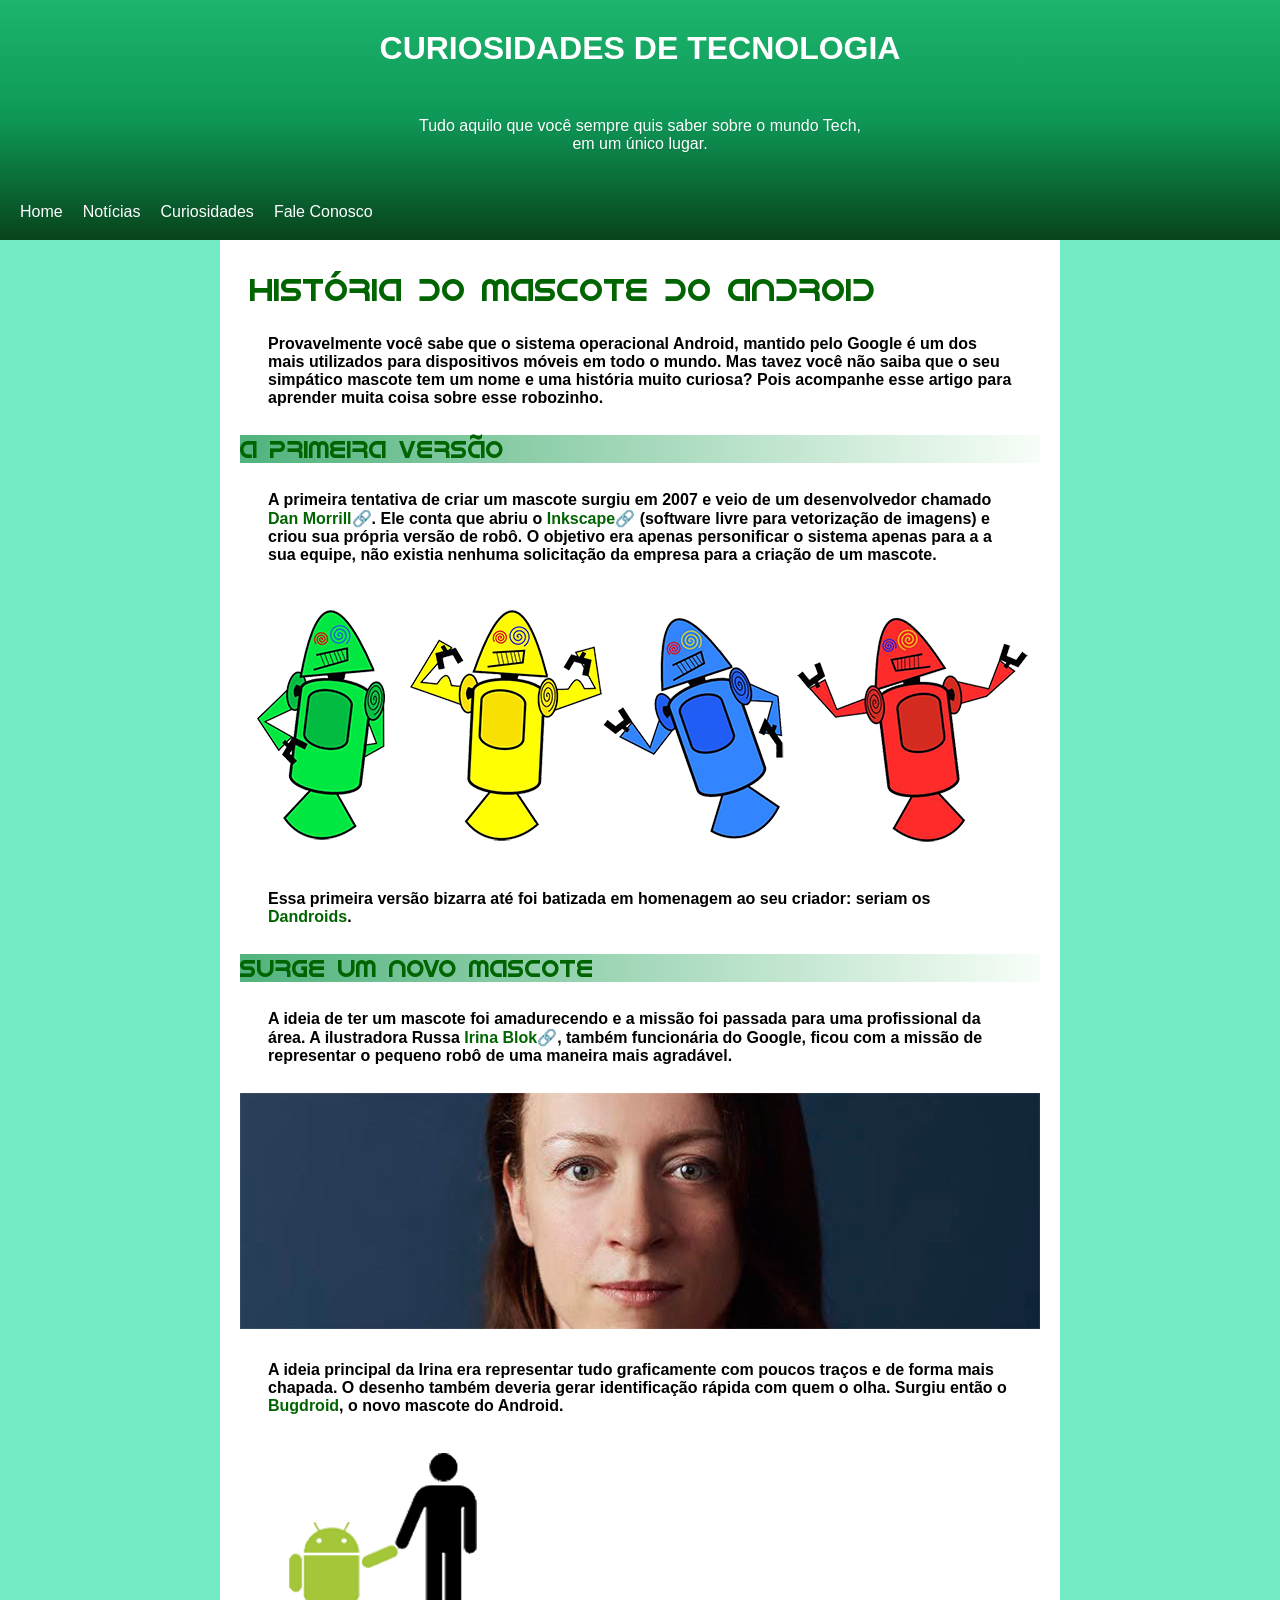
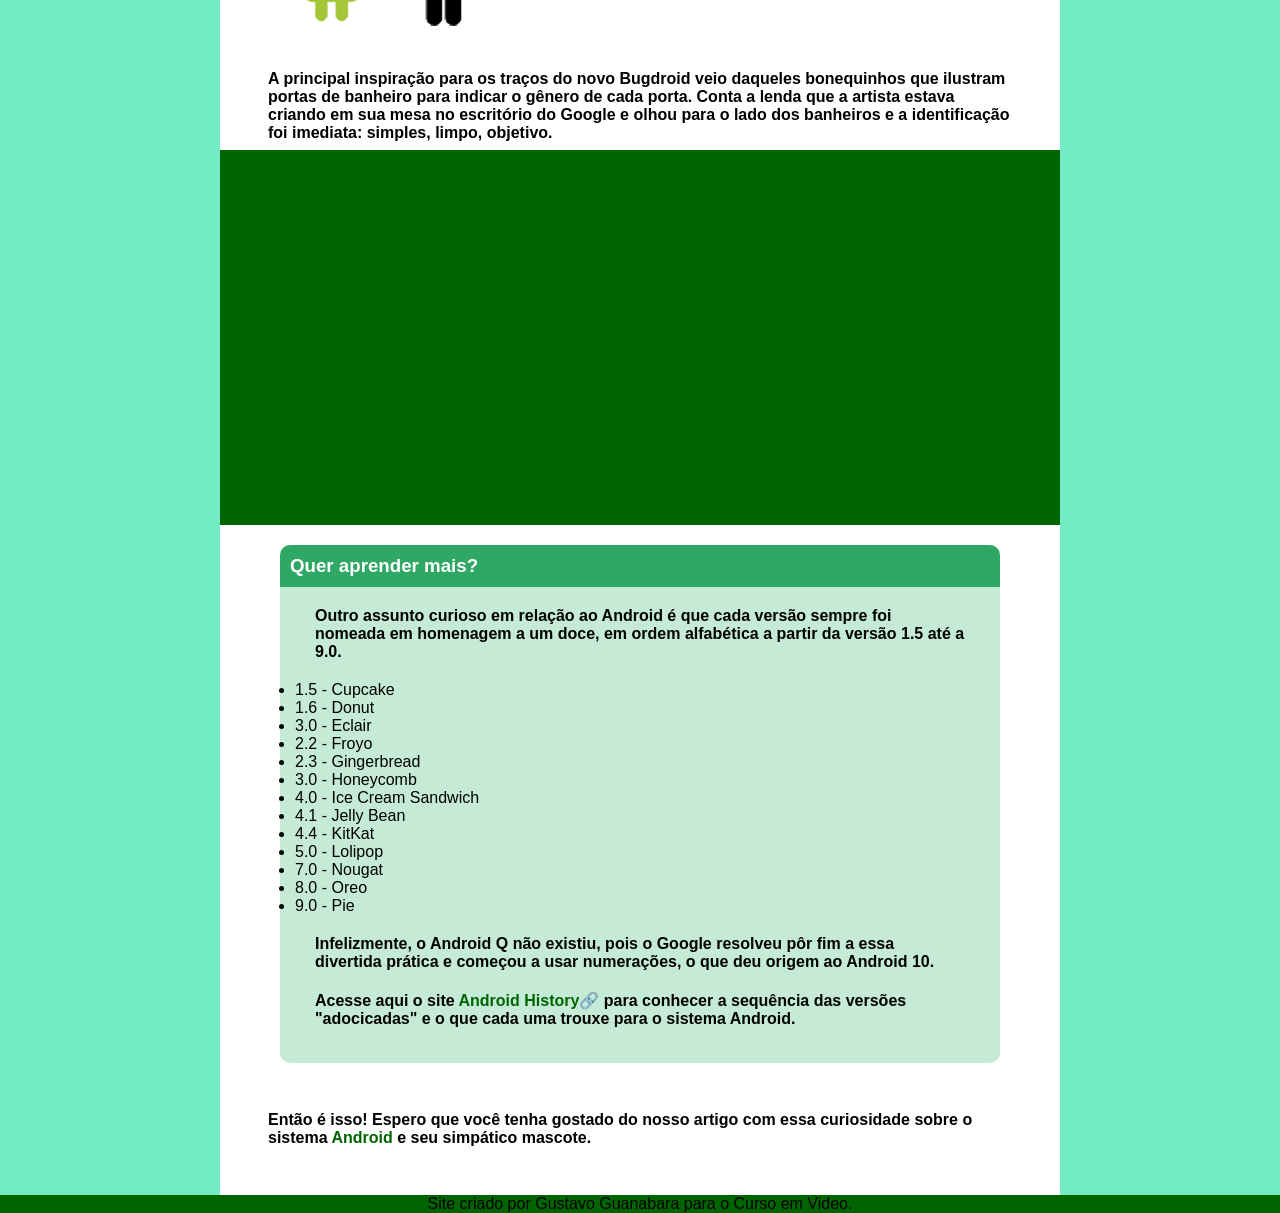
<file: desafio gg/index.html>
<!DOCTYPE html>
<html lang="pt-br">
<head>
    <meta charset="UTF-8">
    <meta name="viewport" content="width=device-width, initial-scale=1.0">
    <link rel="stylesheet" href="style.css">
    <title>Android</title>
</head>
<body>
    <header>
        <h1>CURIOSIDADES DE TECNOLOGIA</h1>
        <p>Tudo aquilo que você sempre quis saber sobre o mundo Tech,<br> em um único lugar.</p>
        <nav>
            <ul>
                <li><a href="#">Home</a></li>
                <li><a href="#">Notícias</a></li>
                <li><a href="#">Curiosidades</a></li>
                <li><a href="#">Fale Conosco</a></li>
            </ul>
        </nav>
    </header>
    <main>   
        <h1>História do Mascote do Android</h1>
            <p>Provavelmente você sabe que o sistema operacional Android, mantido pelo Google é um dos mais utilizados para dispositivos móveis em todo o mundo. Mas tavez você não saiba que o seu simpático mascote tem um nome e uma história muito curiosa? Pois acompanhe esse artigo para aprender muita coisa sobre esse robozinho.   
            </p>
        <h2>A primeira versão</h2>
            <p>A primeira tentativa de criar um mascote surgiu em 2007 e veio de um desenvolvedor chamado <a href="#">Dan Morrill</a>🔗. Ele conta que abriu o <a href="#">Inkscape</a>🔗 (software livre para vetorização de imagens) e criou sua própria versão de robô. O objetivo era apenas personificar o sistema apenas para a a sua equipe, não existia nenhuma solicitação da empresa para a criação de um mascote.
            </p>
        <img src="imagens/dan-droids.png" alt="Droids">
            <p>Essa primeira versão bizarra até foi batizada em homenagem ao seu criador: seriam os <a href="#">Dandroids</a>.</p>
        <h2>Surge um novo mascote</h2>
            <p>A ideia de ter um mascote foi amadurecendo e a missão foi passada para uma profissional da área. A ilustradora Russa <a href="#">Irina Blok</a>🔗, também funcionária do Google, ficou com a missão de representar o pequeno robô de uma maneira mais agradável.</p>
        <img src="imagens/irina-blok.jpg" alt="irina">
            <p>A ideia principal da Irina era representar tudo graficamente com poucos traços e de forma mais chapada. O desenho também deveria gerar identificação rápida com quem o olha. Surgiu então o <a href="#">Bugdroid</a>, o novo mascote do Android.</p>
        <img src="imagens/bugdroid.png" alt="bugdroids">
            <p>A principal inspiração para os traços do novo Bugdroid veio daqueles bonequinhos que ilustram portas de banheiro para indicar o gênero de cada porta. Conta a lenda que a artista estava criando em sua mesa no escritório do Google e olhou para o lado dos banheiros e a identificação foi imediata: simples, limpo, objetivo.</p> 
        <div class="video">
            <iframe width="800px" height="400px" src="https://www.youtube.com/embed/l2UDgpLz20M?si=P0uqSOgSA6E5FmM8" title="YouTube video player" frameborder="0" allow="accelerometer; autoplay; clipboard-write; encrypted-media; gyroscope; picture-in-picture; web-share" referrerpolicy="strict-origin-when-cross-origin" allowfullscreen></iframe>
        </div>
    <aside>  
        <h3> Quer aprender mais? </h3>
            <p>Outro assunto curioso em relação ao Android é que cada versão sempre foi nomeada em homenagem a um doce, em ordem alfabética a partir da versão 1.5 até a 9.0.</p>
            <ul >
                <li>1.5 - Cupcake</li>
                <li>  1.6 - Donut</li>
                <li>  3.0 - Eclair</li>
                <li> 2.2 - Froyo</li>
                <li>  2.3 - Gingerbread</li>
                <li> 3.0 - Honeycomb</li>
                <li> 4.0 - Ice Cream Sandwich</li>
            </ul>
            <ul>    
                <li>  4.1 - Jelly Bean</li>
                <li>  4.4 - KitKat</li>
                <li>  5.0 - Lolipop</li>
                <li>  7.0 - Nougat</li>
                <li>  8.0 - Oreo</li>
                <li>  9.0 - Pie</li>
            </ul>
            <p>
            Infelizmente, o Android Q não existiu, pois o Google resolveu pôr fim a essa divertida prática e começou a usar numerações, o que deu origem ao Android 10.
            </p> 
            <p>
            Acesse aqui o site <a href="#">Android History</a>🔗 para conhecer a sequência das versões "adocicadas" e o que cada uma trouxe para o sistema Android.
            </p>
    </aside>
        <p>
        Então é isso! Espero que você tenha gostado do nosso artigo com essa curiosidade sobre o sistema <a href="#">Android</a> e seu simpático mascote.
        </p>
    </main>
    <footer>
        <p>Site criado por Gustavo Guanabara para o Curso em Video.</p>    
    </footer>
</body>
</html>
</file>
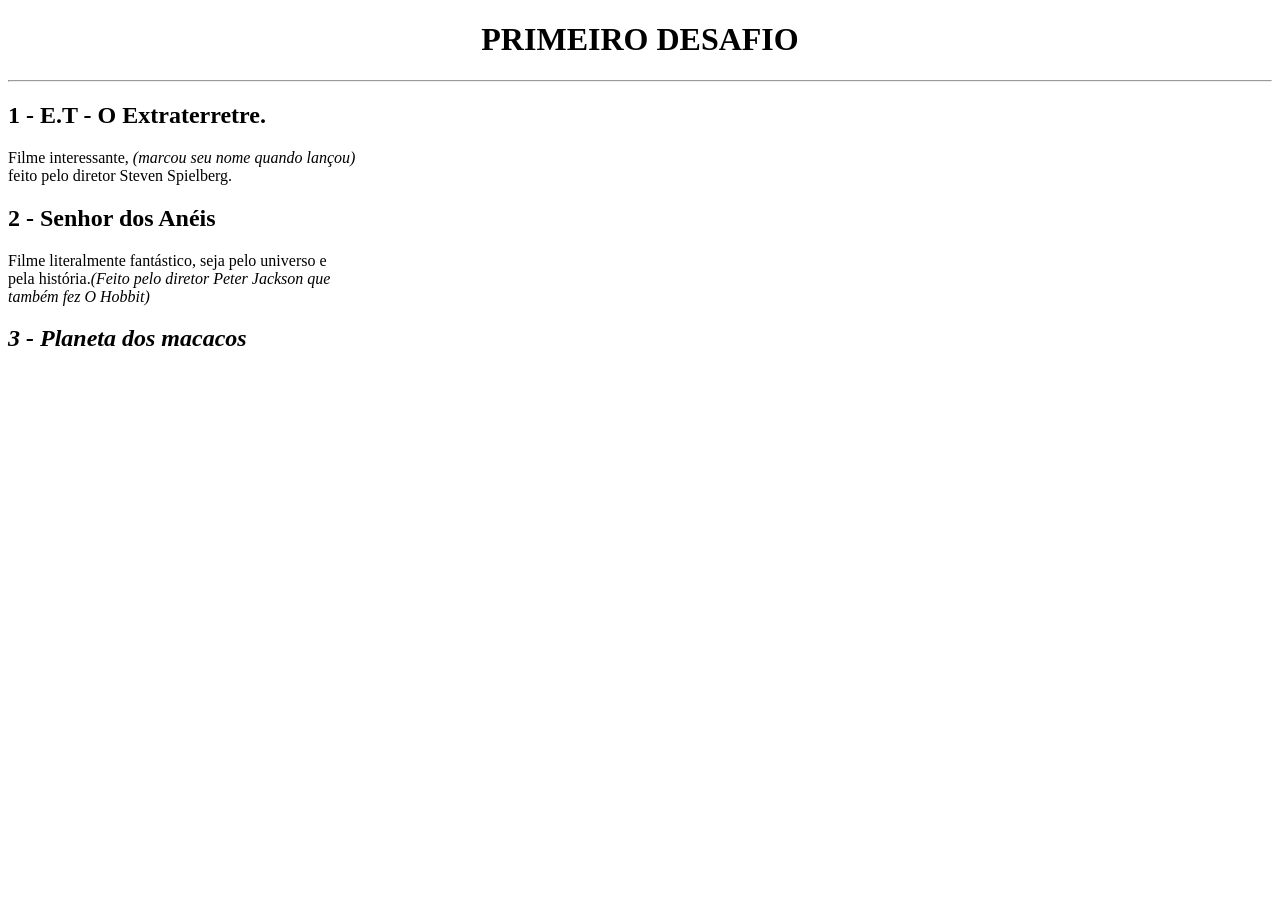
<file: desafio aula 23 de fev.html>
<!DOCTYPE html>
<html lang="en">
<head>
    <meta charset="UTF-8">
    <meta name="viewport" content="width=device-width, initial-scale=1.0">
    <title> Desafio </title>
</head>
<body>
    <h1 style="text-align: center;">PRIMEIRO DESAFIO</h1>
   <hr>
    <h2> 1 - E.T - O Extraterretre. </h2>
  <p> Filme interessante, <em> (marcou seu nome quando lançou) </em> <br>feito pelo diretor Steven Spielberg. </p>

<h2> 2 - Senhor dos Anéis </h2>
<p> Filme literalmente fantástico, seja pelo universo e <br> pela história.<em>(Feito pelo diretor Peter Jackson que <br> também fez O Hobbit)<em></p>

<h2> 3 - Planeta dos macacos</h2>


</body>
</html>
</file>
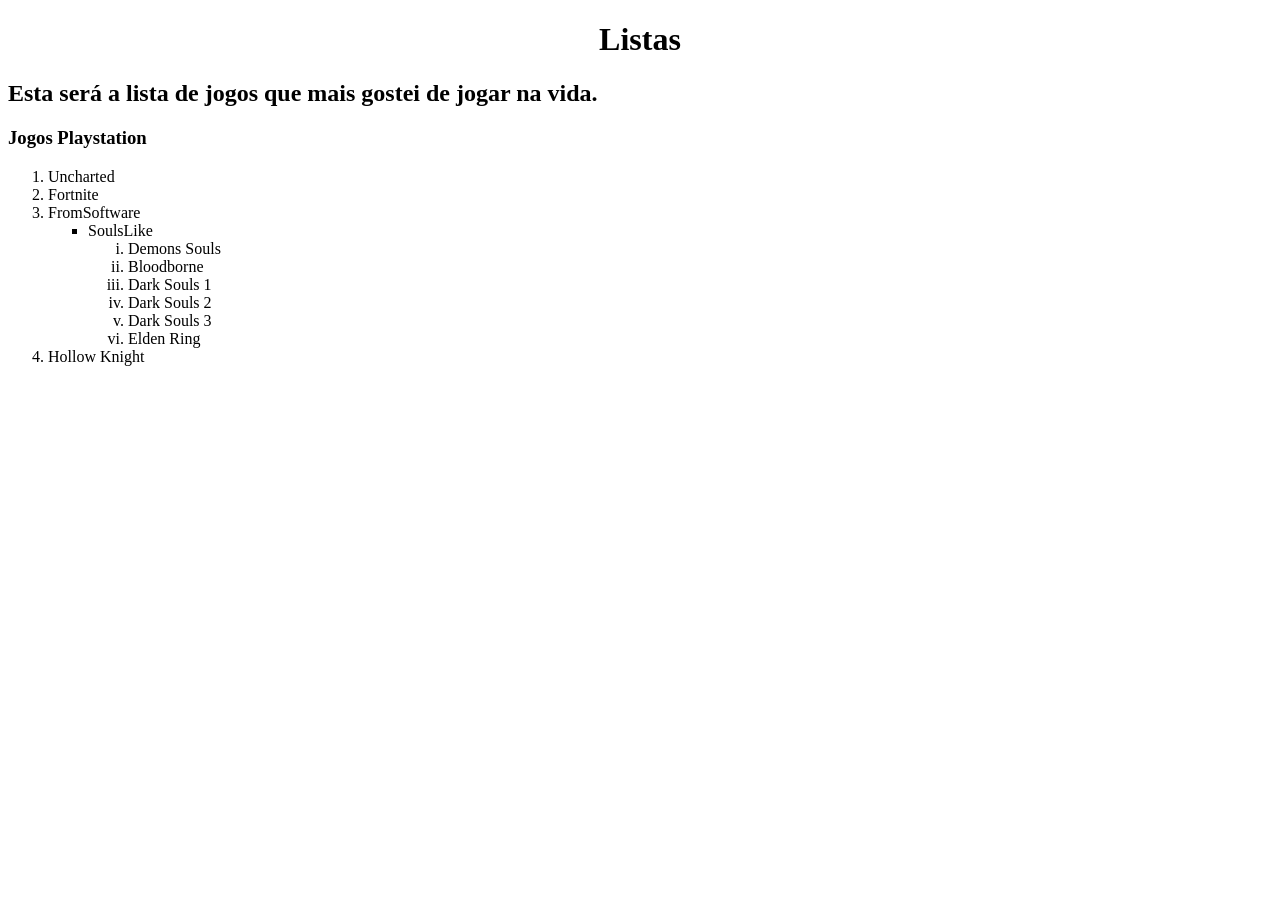
<file: listas.html>
<!DOCTYPE html>
<html lang="pt-br">
<head>
    <meta charset="UTF-8">
    <meta name="viewport" content="width=device-width, initial-scale=1.0">
    <title>Listas</title>
</head>
<body>
<h1 style="text-align: center;">Listas</h1>
<h2> Esta será a lista de jogos que mais gostei de jogar na vida.</h2>
<h3>Jogos Playstation</h3>
<ol> 
    <li>Uncharted</li>
    <li>Fortnite</li>
     <li> FromSoftware</li>
        <ul type="square"> 
            <li> SoulsLike</li>
        <ol type="i">
        <li> Demons Souls</li>
        <li> Bloodborne</li>
        <li> Dark Souls 1</li>
        <li> Dark Souls 2</li>
        <li> Dark Souls 3</li>
        <li> Elden Ring</li>
    </ul>
    <li> Hollow Knight</li>
    
        

     





</ol>


    
</body>
</html>
</file>
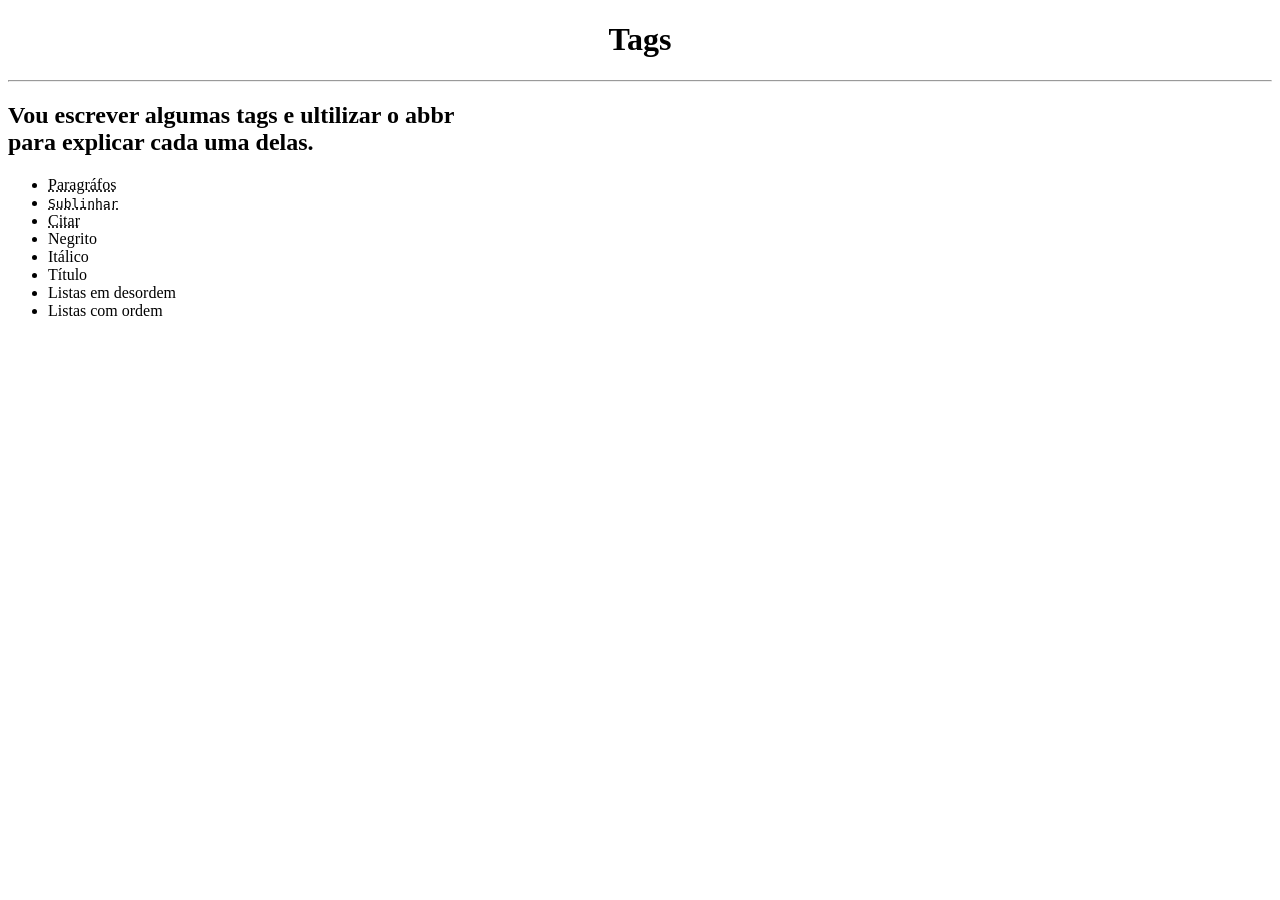
<file: tags.html>
<!DOCTYPE html>
<html lang="pt-br">
<head>
    <meta charset="UTF-8">
    <meta name="viewport" content="width=device-width, initial-scale=1.0">
    <title>Tags</title>
</head>
<body>
<h1 style="text-align:center;"> Tags</h1>
<hr> 
<h2>Vou escrever algumas tags e ultilizar o abbr<br> para explicar cada uma delas.</h2>
<ul type="disc">
    <li> 
        <abbr title="Digite o código &lt;p&gt;">Paragráfos

        </abbr> 
    <li> <abbr title="Digite o código &lt;ins&gt;"><code>Sublinhar</code></abbr>
    <li> <abbr title="Digite o código &lt;q&gt;">Citar</abbr>
    <li> Negrito
    <li> Itálico
    <li> Título
    <li> Listas em desordem
    <li> Listas com ordem 
</ul>

    
</body>

</html>
</file>
<file: desafio gg/style.css>
@charset "utf-8";
@font-face {
    font-family: Minhafonte;
    src: url(fontes/idroid.otf) format(opentype);
    font-style: normal;
    font-weight: bold;
}
*{
    margin:  0;
    padding: 0;
}
body{
background-color:rgba(82, 232, 184, 0.809);
font-family: sans-serif;
}
header{
    background:linear-gradient(to top, rgb(7, 67, 28),rgb(14, 151, 87),rgb(28, 181, 109));
    text-align: center;
    padding: 20px;
    color: white;
    height: 200px;
}
header > h1{
    margin: 10px;
}
header > p{
    margin: 50px;
    text-shadow: 1px 1px 1px rgba(0, 0, 0, 0.09);
}
nav ul{
    display:flex;
    gap: 20px;
    list-style: none;
}
nav a{
    text-decoration: none;
    color: white;
}
nav a:hover{
    background-color: rgba(0, 0, 0, 0.091);
}


main{
    margin: auto;
    background-color:white;
    max-width: 800px;
    padding: 20px;
}
main > h1 {
    font-family: Minhafonte;
    margin: 10px;
    color: darkgreen;
}
main > h2{
    font-family:Minhafonte;
    background:linear-gradient(to right,    rgba(21, 153, 80, 0.744),rgba(144, 238, 144, 0.068));
    color: darkgreen;
}
main > p{
    margin: 20px;
    font-weight: 600;
    padding: 8px;
}
p > a{
    text-decoration: none;
    color: darkgreen;
}
.video{
    background-color: darkgreen;
    margin: -20px;
    padding: 30px;
}
.video iframe{
width: 100%;
height: 315px;
margin: auto;
display: block;
}
aside{
    margin: 40px;
    padding: 15px;
    border-radius: 10px;
    background-color: #C5EBD6;
}
aside h3 {
    background-color: #2FA866;
    color: white;
    padding: 10px;
    margin: -15px -15px 10px -15px;
    border-radius: 10px 10px 0 0;
}
aside p{
    margin: 20px;
    font-weight: 600;
}

footer{
    background-color: darkgreen;
    text-align: center;
}
</file>
